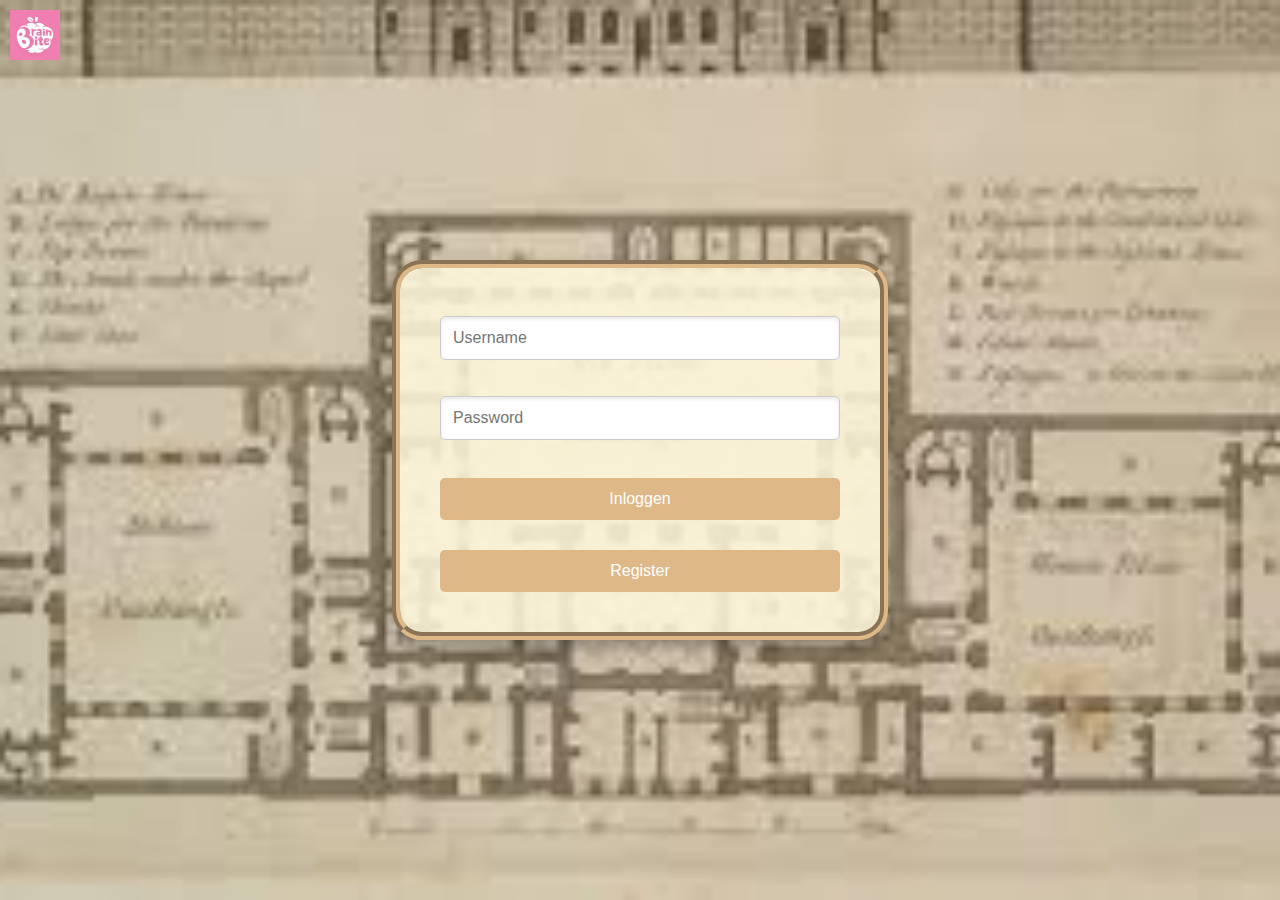
<file: index.html>
<html lang="en">
<head>
    <meta charset="UTF-8">
    <meta name="viewport" content="width=device-width, initial-scale=1.0">
    <link rel="stylesheet" href="css/styles.css">
    <title>EBI: De Ontsnapping</title>
</head>
<body>
    <a href="https://www.brainbite.ai/" target="_blank"><img src="img/brainbite.png" alt="brainbite logo" id="logo"></a>
    <div class="start">
        <input type="text" placeholder="Username" id="name">
        <input type="password" placeholder="Password" id="password">
        <button id="login" onclick="login()">Inloggen</button>
        <button id="register" onclick="register()">Register</button>
    </div>

    <script src="js/script.js"></script>
</body>
</html>
</file>
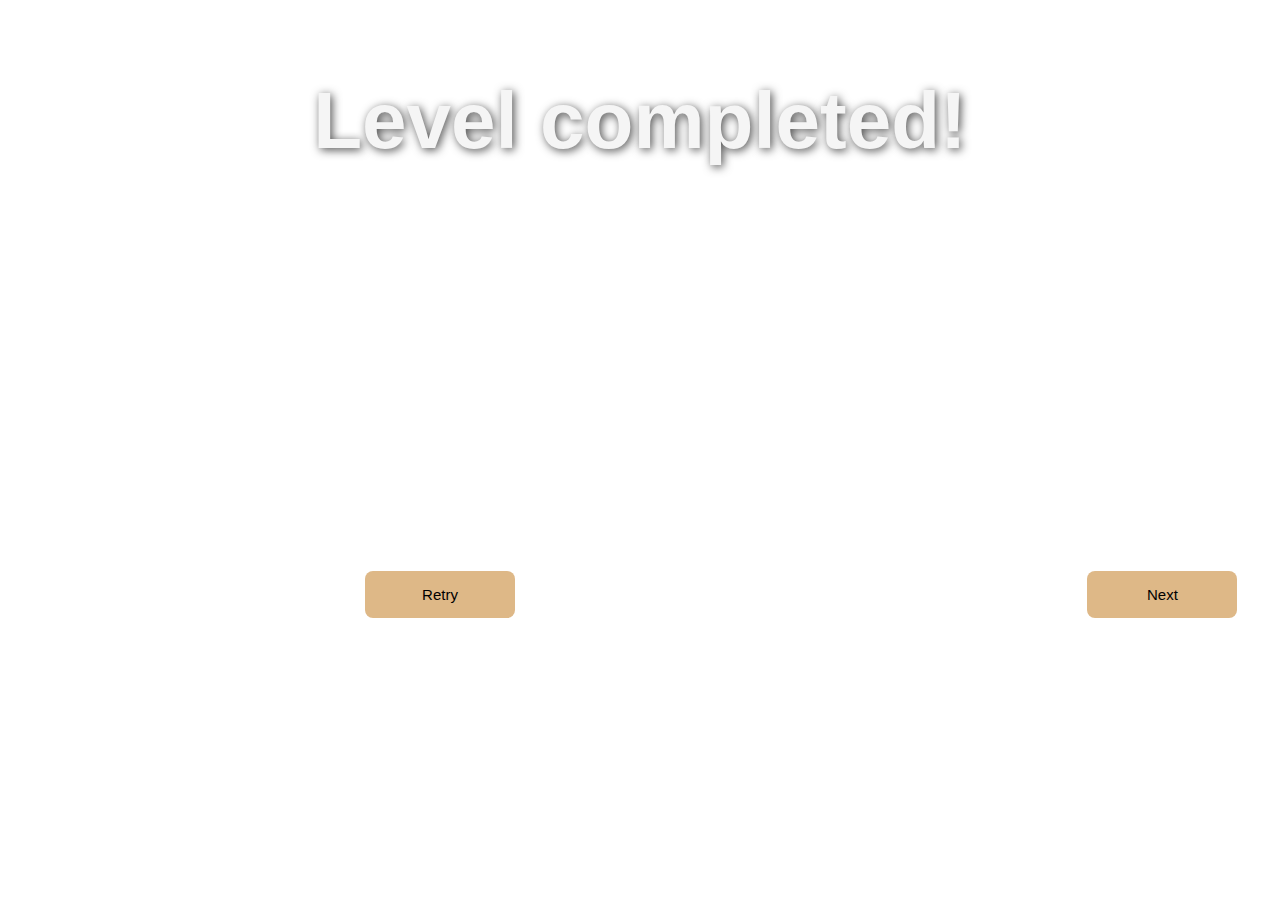
<file: complete.html>
<!DOCTYPE html>
<html lang="en">
<head>
    <meta charset="UTF-8">
    <meta name="viewport" content="width=device-width, initial-scale=1.0">
    <title>Document</title>
</head>
<body>
    <link rel="stylesheet" href="css/complete.css">
    <h1>Level completed!</h1>
    <button class="Retry">Retry</button>
    <button class="Next">Next</button>
</body>
</html>
</file>
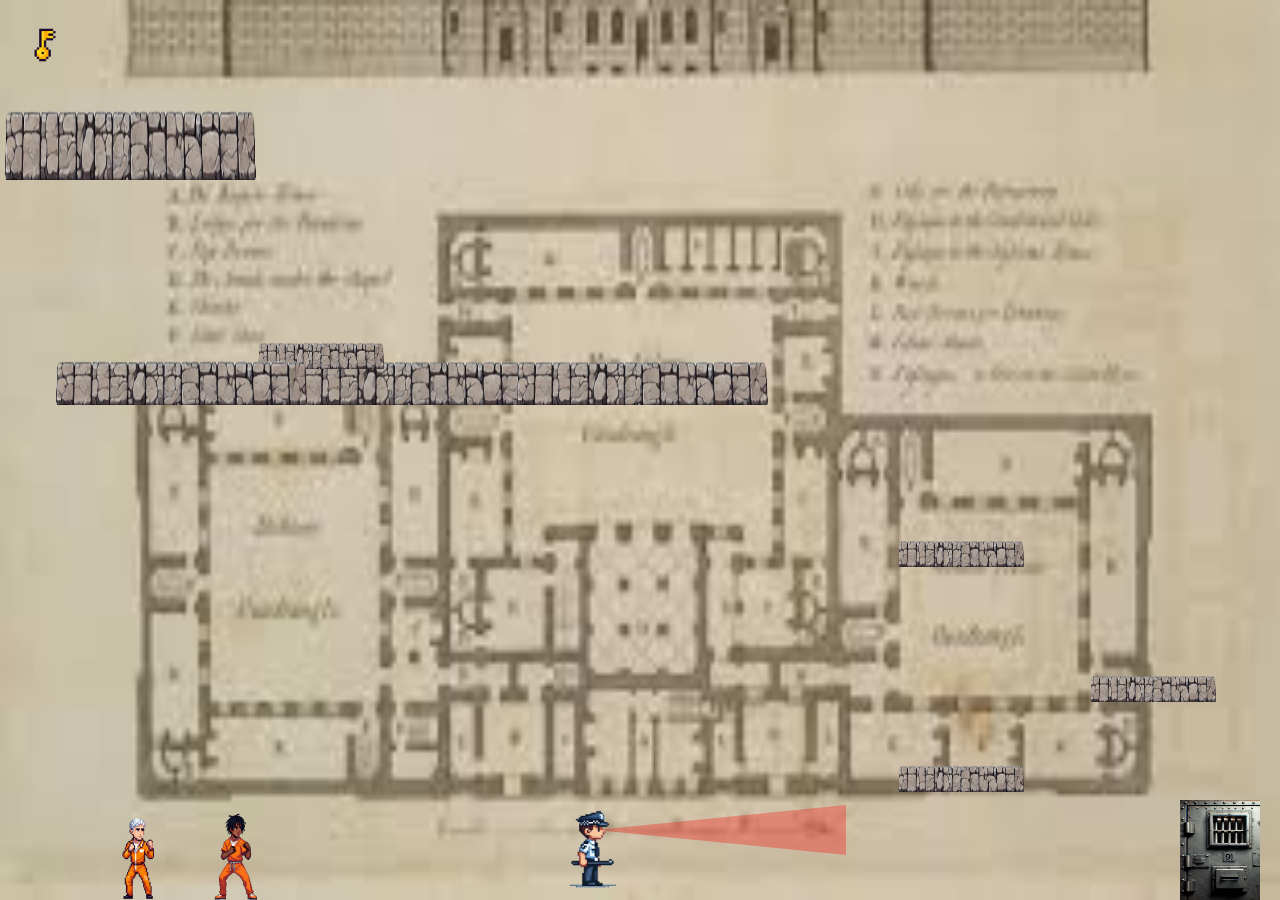
<file: first.html>
<html lang="en">
<head>
    <meta charset="UTF-8">
    <meta name="viewport" content="width=device-width, initial-scale=1.0">
    <link rel="stylesheet" href="css/first.css">
    <title>Level 1</title>
</head>
<body>
 
    <title>Canvas Game</title>
    <canvas id="gameCanvas" width=100% height=100%></canvas>
    <script src="js/first.js"></script>
</body>
</html>
</file>
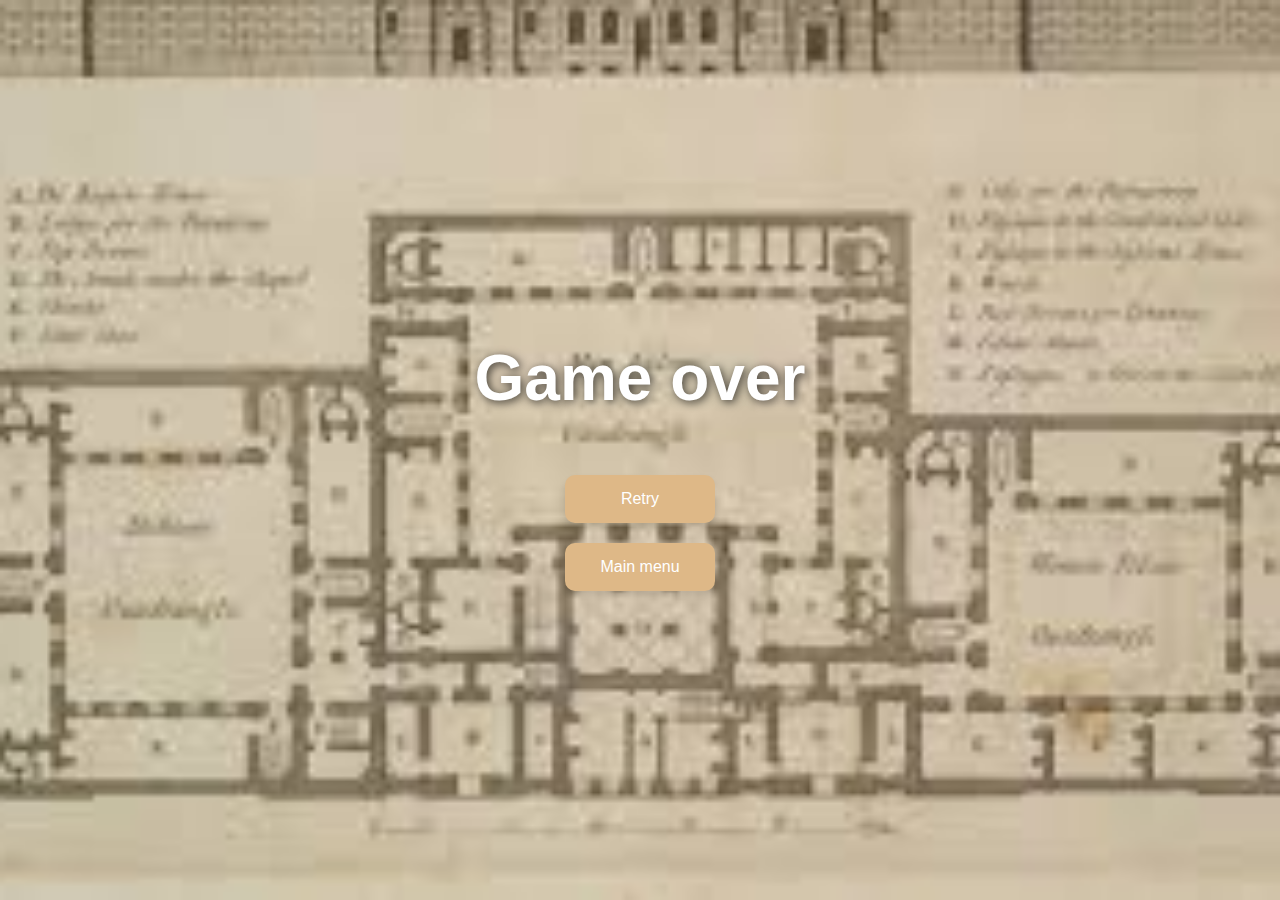
<file: gameover.html>
<!DOCTYPE html>
<html lang="en">
<head>
    <meta charset="UTF-8">
    <meta name="viewport" content="width=device-width, initial-scale=1.0">
    <title>Document</title>
</head>
<body>
    <link rel="stylesheet" href="css/gameover.css">
    <h1>Game over</h1>
    <button class="Retry" id="again" onclick="tryAgain()">Retry</button>
    <button class="Mainmenu" id="menu" onclick="backToLevels()">Main menu</button>
    <script src="js/gameover.js"></script>
</body>
</html>
</file>
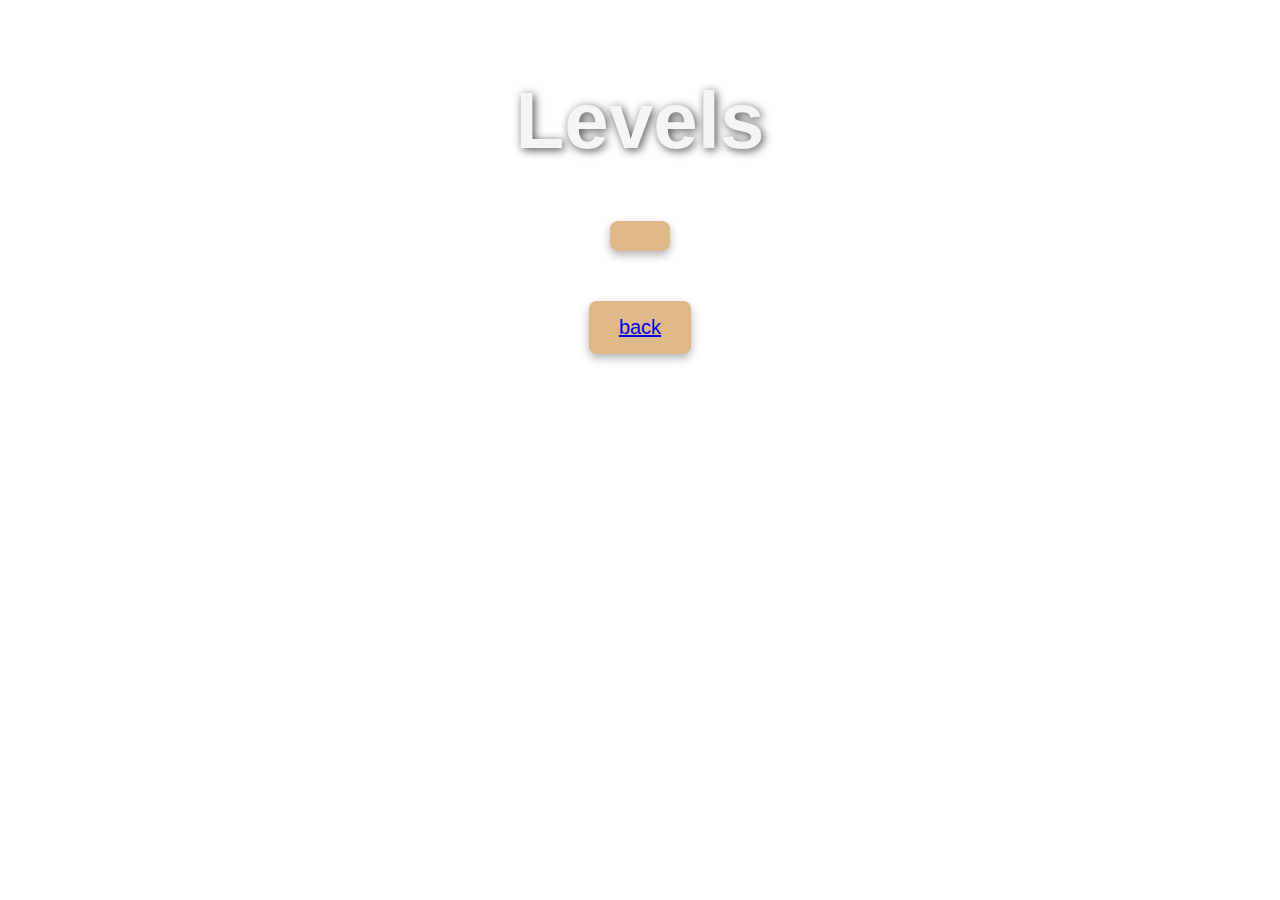
<file: levels.html>
<!DOCTYPE html>
<html lang="en">
<head>
    <meta charset="UTF-8">
    <meta name="viewport" content="width=device-width, initial-scale=1.0">
    <link rel="stylesheet" href="css/levels.css">
    <title>Document</title>
</head>
<body onload="loadPage()">
    <h1>Levels</h1>
    <table>
        <tr>
            <button id="btn" onclick="goTo()">placeholder</button>
            <button><a href="index.html">back</a></button>
        </tr>
    </table>
    <script src="js/level.js"></script>
</body>
</html>
</file>
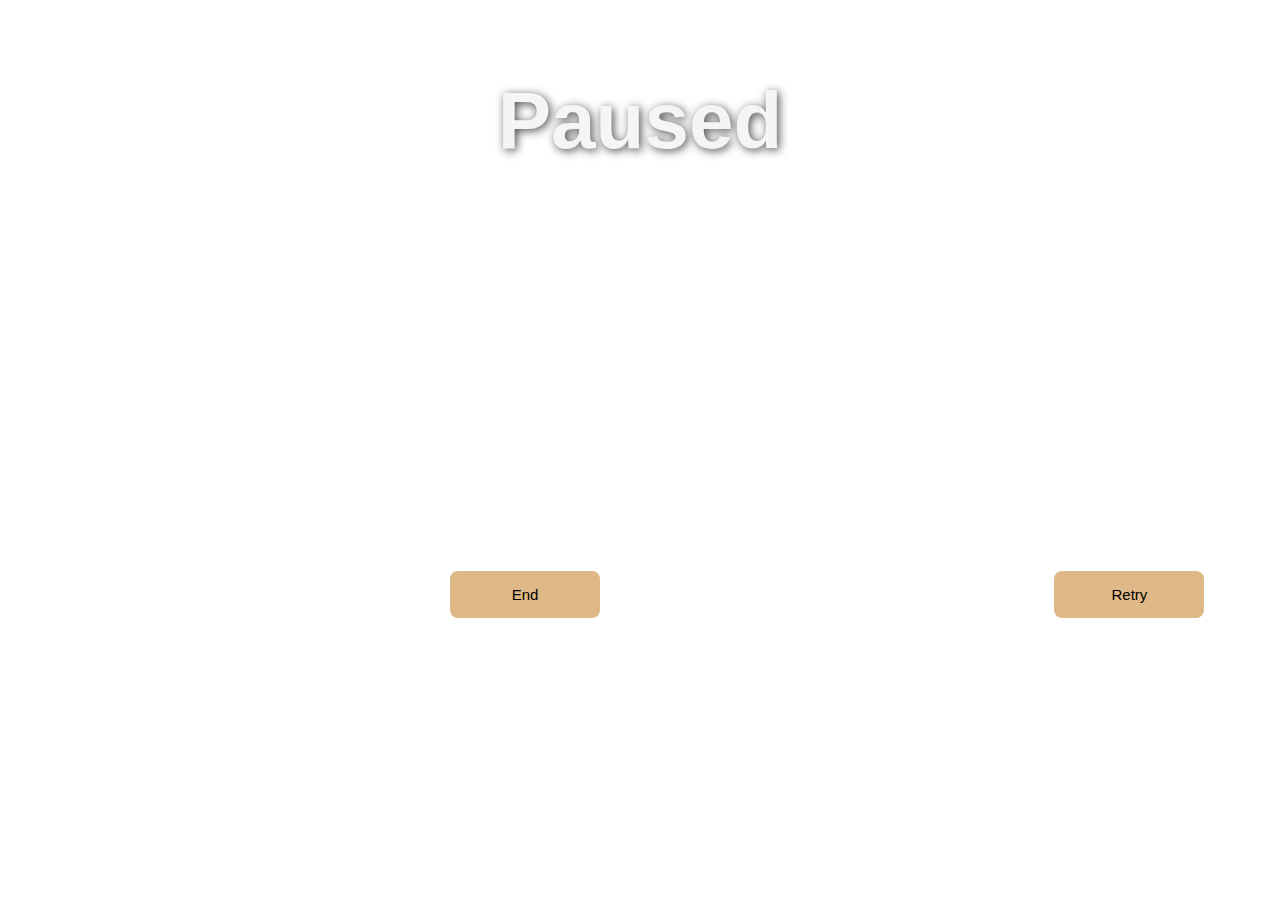
<file: paused.html>
<!DOCTYPE html>
<html lang="en">
<head>
    <meta charset="UTF-8">
    <meta name="viewport" content="width=device-width, initial-scale=1.0">
    <title>Document</title>
</head>
<body>
    <link rel="stylesheet" href="css/paused.css">
    <h1>Paused</h1>
    <button class="End">End</button>
    <button class="Retry">Retry</button>
</body>
</html>
</file>
<file: css/styles.css>
/* Achtergrond van de pagina */
body {
    background-image: url(../img/background.png);
    background-size: cover;
    background-position: center;
    margin: 0;
    font-family: 'Arial', sans-serif;
}

/* Container van het inlogscherm */
.start {
    display: flex;
    flex-direction: column;
    width: 400px;
    padding: 40px;
    justify-content: center;
    align-items: center;
    position: absolute;
    top: 50%;
    left: 50%;
    transform: translate(-50%, -50%);
    background-color: rgba(255, 248, 220, 0.85); /* Transparant beige */
    background-size: cover;
    border: 8px groove burlywood;
    border-radius: 30px;
    box-shadow: 0 8px 16px rgba(0, 0, 0, 0.3); /* Subtiele schaduw voor diepte */
    gap: 20px;
}

/* Stijl van invoervelden */
input[type="text"], input[type="password"] {
    width: 100%;
    padding: 12px;
    margin: 8px 0;
    border: 1px solid #ccc;
    border-radius: 5px;
    font-size: 16px;
    box-shadow: inset 0 2px 4px rgba(0, 0, 0, 0.1); /* Diepte in velden */
    transition: all 0.3s ease;
}

/* Focus op invoervelden */
input[type="text"]:focus, input[type="password"]:focus {
    outline: none;
    border-color: burlywood;
    box-shadow: 0 0 8px rgba(210, 180, 140, 0.8);
}

/* Stijl van de knoppen */
button {
    width: 100%;
    padding: 12px;
    margin-top: 10px;
    background-color: burlywood;
    color: #fff;
    border: none;
    border-radius: 5px;
    font-size: 16px;
    cursor: pointer;
    transition: background-color 0.3s ease, box-shadow 0.3s ease;
}

/* Hover effect op knoppen */
button:hover {
    background-color: #d2b48c;
    box-shadow: 0 4px 8px rgba(0, 0, 0, 0.2);
}

img {
    width: 50px;
    height: 50px;
    margin-left: 10px;
    margin-top: 10px;
}

img:hover {
    transform: scale(1.1);
    cursor: pointer;
    border: solid 1px black;
}

/* Mobiele optimalisatie */
@media (max-width: 600px) {
    .start {
        width: 90%;
        padding: 20px;
    }
}
</file>
<file: css/complete.css>
body {
    background-image: url(https://cdn.discordapp.com/attachments/1172274565049749535/1296031760479682571/image.png?ex=6710cf22&is=670f7da2&hm=414e90cf22d3c14b697b9ae75181773cb42446761980fe7a55ffbe7eef9eec17&);
    background-size: cover;
    background-position: center;
    margin: 0;
    font-family: 'Arial', sans-serif;
}

h1{
    text-align: center;
    margin-top: 75px;
    font-family: 'Trebuchet MS', 'Lucida Sans Unicode', 'Lucida Grande', 'Lucida Sans', Arial, sans-serif;
    font-size: 5em;
    color: #f5f5f5; /* Lichte tekstkleur */
    text-shadow: 2px 2px 10px rgba(0, 0, 0, 0.7); /* Schaduw voor meer diepte */
}

.Retry{
    width: 150px; /*Dezelfde breedte zodat de knoppen dezelfde size zijn*/
    margin-left: 365px;
    margin-top: 350px;
    background-color: burlywood;
    color: 222;
    font-size: 15px;
    padding: 15px 30px;
    border: none;
    border-radius: 8px; /* Iets rondere hoeken voor een zachtere look */
    cursor: pointer; /*Een pointer zodat de cursor veranderd wanneer je over de knop hovert*/
    outline: none;
    transition: background-color 0.3s ease, box-shadow 0.3s ease;
}

button:hover{
    background-color: beige; /* Donkerdere grijstint voor een subtiele hover */
}

.Next{
    width: 150px; /*Dezelfde breedte zodat de knoppen dezelfde size zijn*/
    margin-left: 568px;
    margin-top: 350px;
    background-color: burlywood;
    color: 222;
    font-size: 15px;
    padding: 15px 30px;
    border: none;
    border-radius: 8px; /* Iets rondere hoeken voor een zachtere look */
    cursor: pointer; /*Een pointer zodat de cursor veranderd wanneer je over de knop hovert*/
    outline: none;
    transition: background-color 0.3s ease, box-shadow 0.3s ease;
}

@media (max-width: 768px) {
    h1 {
        font-size: 3em; /* Kleiner lettertype op kleinere schermen */
    }

    button {
        font-size: 18px;
        padding: 12px 25px;
    }
}
</file>
<file: css/first.css>
/* Ensure there is no margin or padding on the body to avoid scrollbars */
body {
    margin: 0;
    padding: 0;
    overflow: hidden; /* Prevent any overflow that could cause scrolling */
}

/* Canvas styling */
canvas {
    background-color: #eaeaea;
    display: block;
    margin: 0 auto;
    width: 100vw; /* Full viewport width */
    height: 100vh; /* Full viewport height */
}
</file>
<file: css/gameover.css>
:root {
    --primary-color: #deb887; /* Burlywood kleur */
    --hover-color: #f5f5dc;   /* Beige kleur */
    --text-color: #ffffff;    /* Witte tekstkleur */
    --shadow-color: rgba(0, 0, 0, 0.7);
}

body {
    background-image: url(../img/background.png);
    background-size: cover;
    background-position: center;
    margin: 0;
    font-family: 'Arial', sans-serif;
    display: flex;
    flex-direction: column;
    align-items: center;
    justify-content: center;
    height: 100vh;
    color: var(--text-color);
}

h1 {
    font-family: 'Trebuchet MS', 'Lucida Sans Unicode', 'Lucida Grande', 'Lucida Sans', Arial, sans-serif;
    font-size: 4em;
    text-align: center;
    text-shadow: 2px 2px 10px var(--shadow-color);
    margin-bottom: 50px;
}

button {
    background-color: var(--primary-color);
    color: var(--text-color);
    font-size: 16px;
    padding: 15px 30px;
    border: none;
    border-radius: 10px;
    cursor: pointer;
    outline: none;
    margin: 10px;
    transition: background-color 0.3s ease, transform 0.2s ease, box-shadow 0.3s ease;
    box-shadow: 0px 4px 6px rgba(0, 0, 0, 0.1);
}

button:hover {
    background-color: var(--hover-color);
    transform: translateY(-3px);
    box-shadow: 0px 8px 12px rgba(0, 0, 0, 0.2);
}

button:active {
    transform: translateY(0);
    box-shadow: 0px 4px 6px rgba(0, 0, 0, 0.1);
}

.Retry, .Mainmenu {
    width: auto;
    min-width: 150px;
}

@media (max-width: 768px) {
    h1 {
        font-size: 3em;
    }

    button {
        font-size: 14px;
        padding: 12px 25px;
    }
}
</file>
<file: css/levels.css>
body {
    background-image: url(https://cdn.discordapp.com/attachments/1172274565049749535/1296031760479682571/image.png?ex=6710cf22&is=670f7da2&hm=414e90cf22d3c14b697b9ae75181773cb42446761980fe7a55ffbe7eef9eec17&);
    background-size: cover;
    background-position: center;
    background-attachment: fixed; /* Maakt de achtergrond stabiel bij scrollen */
    margin: 0;
    font-family: 'Arial', sans-serif;
    color: #ffffff; /* Standaard tekstkleur wit voor betere leesbaarheid */
    text-shadow: 1px 1px 5px rgba(0, 0, 0, 0.6); /* Schaduw voor duidelijkere tekst */
}

h1 {
    text-align: center;
    margin-top: 75px;
    font-family: 'Trebuchet MS', 'Lucida Sans Unicode', 'Lucida Grande', 'Lucida Sans', Arial, sans-serif;
    font-size: 5em;
    color: #f5f5f5; /* Lichte tekstkleur */
    text-shadow: 2px 2px 10px rgba(0, 0, 0, 0.7); /* Schaduw voor meer diepte */
}

button {
    display: block; /* Centraal uitlijnen door gebruik van block */
    margin: 50px auto; /* Automatisch centreren */
    background-color: burlywood;
    color: #222;
    font-size: 20px;
    padding: 15px 30px;
    border: none;
    border-radius: 8px; /* Iets rondere hoeken voor een zachtere look */
    cursor: pointer;
    outline: none;
    transition: background-color 0.3s ease, box-shadow 0.3s ease;
    box-shadow: 0 4px 10px rgba(0, 0, 0, 0.3); /* Toevoegen van schaduw voor diepte */
}

button:hover {
    background-color: beige; /* Donkerdere grijstint voor een subtiele hover */
    box-shadow: 0 6px 15px rgba(0, 0, 0, 0.5); /* Versterkte schaduw bij hover */
}

@media (max-width: 768px) {
    h1 {
        font-size: 3em; /* Kleiner lettertype op kleinere schermen */
    }

    button {
        font-size: 18px;
        padding: 12px 25px;
    }
}
</file>
<file: css/paused.css>
body {
    background-image: url(https://cdn.discordapp.com/attachments/1172274565049749535/1296031760479682571/image.png?ex=6710cf22&is=670f7da2&hm=414e90cf22d3c14b697b9ae75181773cb42446761980fe7a55ffbe7eef9eec17&);
    background-size: cover;
    background-position: center;
    margin: 0;
    font-family: 'Arial', sans-serif;
}

h1{
    text-align: center;
    margin-top: 75px;
    font-family: 'Trebuchet MS', 'Lucida Sans Unicode', 'Lucida Grande', 'Lucida Sans', Arial, sans-serif;
    font-size: 5em;
    color: #f5f5f5; /* Lichte tekstkleur */
    text-shadow: 2px 2px 10px rgba(0, 0, 0, 0.7); /* Schaduw voor meer diepte */ 
}

.End{
    width: 150px; /*Dezelfde breedte zodat de knoppen dezelfde size zijn*/
    margin-left: 450px;
    margin-top: 350px;
    background-color: burlywood;
    color: 222;
    font-size: 15px;
    padding: 15px 30px;
    border: none;
    border-radius: 8px; /* Iets rondere hoeken voor een zachtere look */
    cursor: pointer; /*Een pointer zodat de cursor veranderd wanneer je over de knop hovert*/
    outline: none;
    transition: background-color 0.3s ease, box-shadow 0.3s ease;
}


button:hover{
    background-color: beige; /* Donkerdere grijstint voor een subtiele hover */
}

.Retry{
    width: 150px; /*Dezelfde breedte zodat de knoppen dezelfde size zijn*/
    margin-left: 450px;
    margin-top: 350px;
    background-color: burlywood;
    color: 222;
    font-size: 15px;
    padding: 15px 30px;
    border: none;
    border-radius: 8px; /* Iets rondere hoeken voor een zachtere look */
    cursor: pointer; /*Een pointer zodat de cursor veranderd wanneer je over de knop hovert*/
    outline: none;
    transition: background-color 0.3s ease, box-shadow 0.3s ease;
}
</file>
